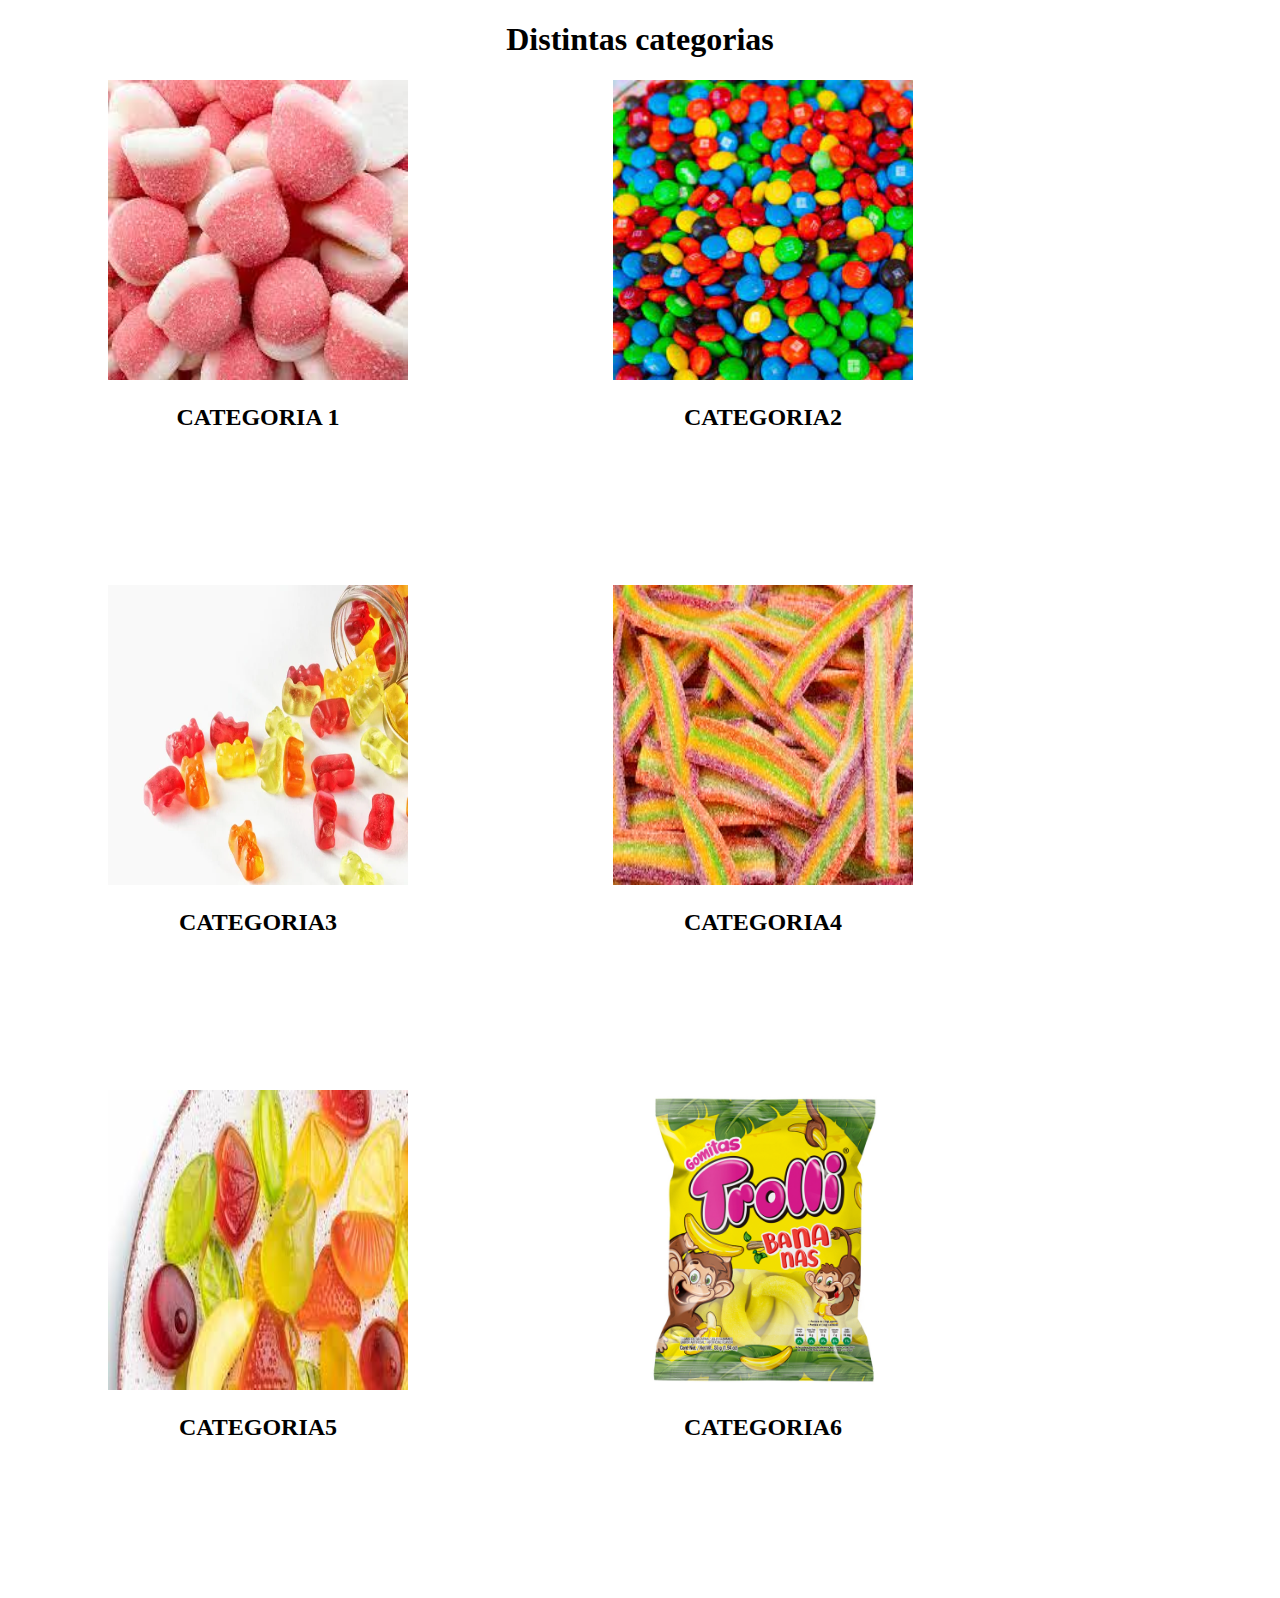
<file: html/Categoria.html>
<!DOCTYPE html>
<html lang="en">
<head>
    <meta charset="UTF-8">
    <meta http-equiv="X-UA-Compatible" content="IE=edge">
    <meta name="viewport" content="width=device-width, initial-scale=1.0">
    <link rel="stylesheet" href="../css/Categoria.css">
    <title>Categoria</title>
</head>
<body>
<center><h1>Distintas categorias</h1></center>
<div class="wrapper">
    <div class="card">
        <img src="../image/Categoria 1.jpg" alt="categoria1" class="card-img">
        <h2 class="card-titulo">CATEGORIA 1</h2>
    </div>
    <div class="card">
        <img src="../image/categoria 2.jpg" alt="categoria2" class="card-img">
        <h2 class="card-titulo">CATEGORIA2</h2>
    </div>
    <div class="card">
        <img src="../image/categoria 3.jpg" alt="categoria3" class="card-img">
        <h2 class="card-titulo">CATEGORIA3</h2>
    </div>
    <div class="card">
        <img src="../image/categoria 4.jpg" alt="categoria4" class="card-img">
        <h2 class="card-titulo">CATEGORIA4</h2>
    </div>
    <div class="card">
        <img src="../image/categoria 5.jpg" alt="categoria5" class="card-img">
        <h2 class="card-titulo">CATEGORIA5</h2>
    </div>
    <div class="card">
        <img src="../image/categoria 6.jpg" alt="categoria6" class="card-img">
        <h2 class="card-titulo">CATEGORIA6</h2>
    </div>
</div>
</body>
</html>
</file>
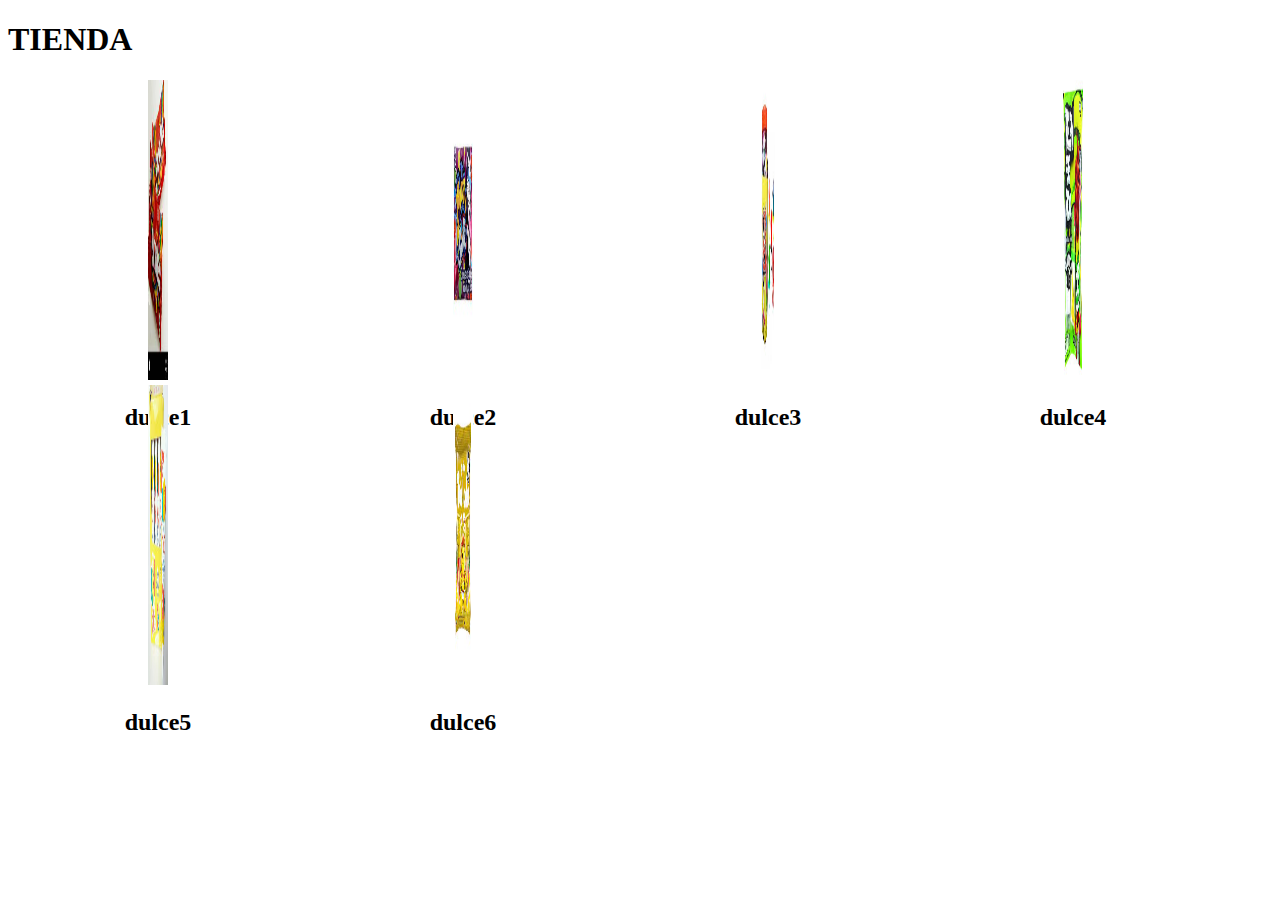
<file: html/producto.html>
<!DOCTYPE html>
<html lang="en">
<head>
    <meta charset="UTF-8">
    <meta name="viewport" content="width=device-width, initial-scale=1.0">
    <link rel="stylesheet" href="../css/producto.css">
    <title>Tienda  Producto </title>
</head>
<body>
    <h1>TIENDA</h1>
    <div class="wrapper">
        <div class="card">
            <img src="../image/dulce1.jpg" alt="dulce1" class="card-img">
            <h2 class="card-titulo">dulce1</h2>
        </div>
        <div class="card">
            <img src="../image/dulce2.jpg" alt="dulce2" class="card-img">
            <h2 class="card-titulo">dulce2</h2>
        </div>
        <div class="card">
            <img src="../image/dulce3.jpg" alt="dulce3" class="card-img">
            <h2 class="card-titulo">dulce3</h2>
        </div>
        <div class="card">
            <img src="../image/dulce4.jpg" alt="dulce4" class="card-img">
            <h2 class="card-titulo">dulce4</h2>
        </div>
        <div class="card">
            <img src="../image/dulce5.jpg" alt="dulce5" class="card-img">
            <h2 class="card-titulo">dulce5</h2>
        </div>
        <div class="card">
            <img src="../image/dulce6.jpg" alt="dulce6" class="card-img">
            <h2 class="card-titulo">dulce6</h2>
        </div>
    </div>
</body>
</html>
</file>
<file: css/Categoria.css>
.wrapper{
    display: flex;
    gap: 5px;
    flex-wrap: wrap;
    max-width: 400vw;
}
.card{
    width: 500px;
    height: 500px;
    text-align: center;
}

.card-img{

    height: 300px;
    width: 300px;
    text-align: center;

}
</file>
<file: css/producto.css>
.wrapper{
    display: flex;
    gap: 5px;
    flex-wrap: wrap;
    max-width: 100vw;
}
.card{
    width: 300px;
    height: 300px;
    text-align: center;
}
.card-img{
    height: 100%;
    height: 100%;
    width: 20px;
    text-align: center;
}
</file>
